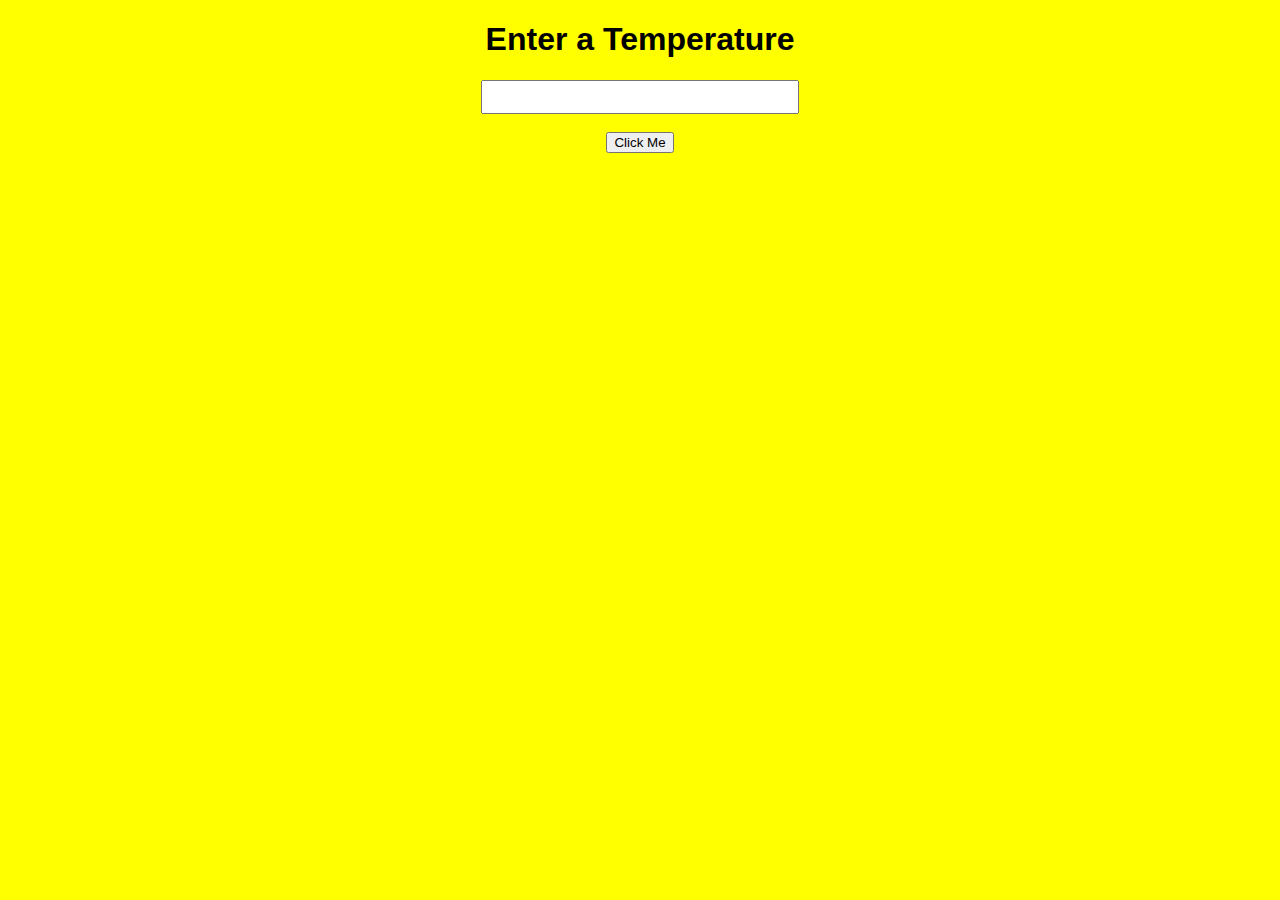
<file: Week3/temperature_site/index.html>
<!doctype html>
<html lang="en-us">
	<head>
		<meta charset="utf-8">
		<title>Temperature Converter</title>
		<!-- If you like, link to either reset.css or normalize.css here. -->
		<link rel="stylesheet" href="css/main.css">
	</head>
	<body>

<h1>Enter a Temperature</h1>

<div id="input">
  <input id="temp"></input>
</div>
<br>
<button onclick="runTemp()">Click Me</button>

<p id="demo"></p>

<script>
// function myFunction() {
//     document.getElementById("demo").innerHTML = Math.random();
// }
</script>

	</body>
</html>
</file>
<file: Week3/temperature_site/css/main.css>
body{
	text-align: center;
	font-family: Arial;
	background-color: yellow;
}

#temp{
	text-align: center;
	font-size: 24px;
}
</file>
